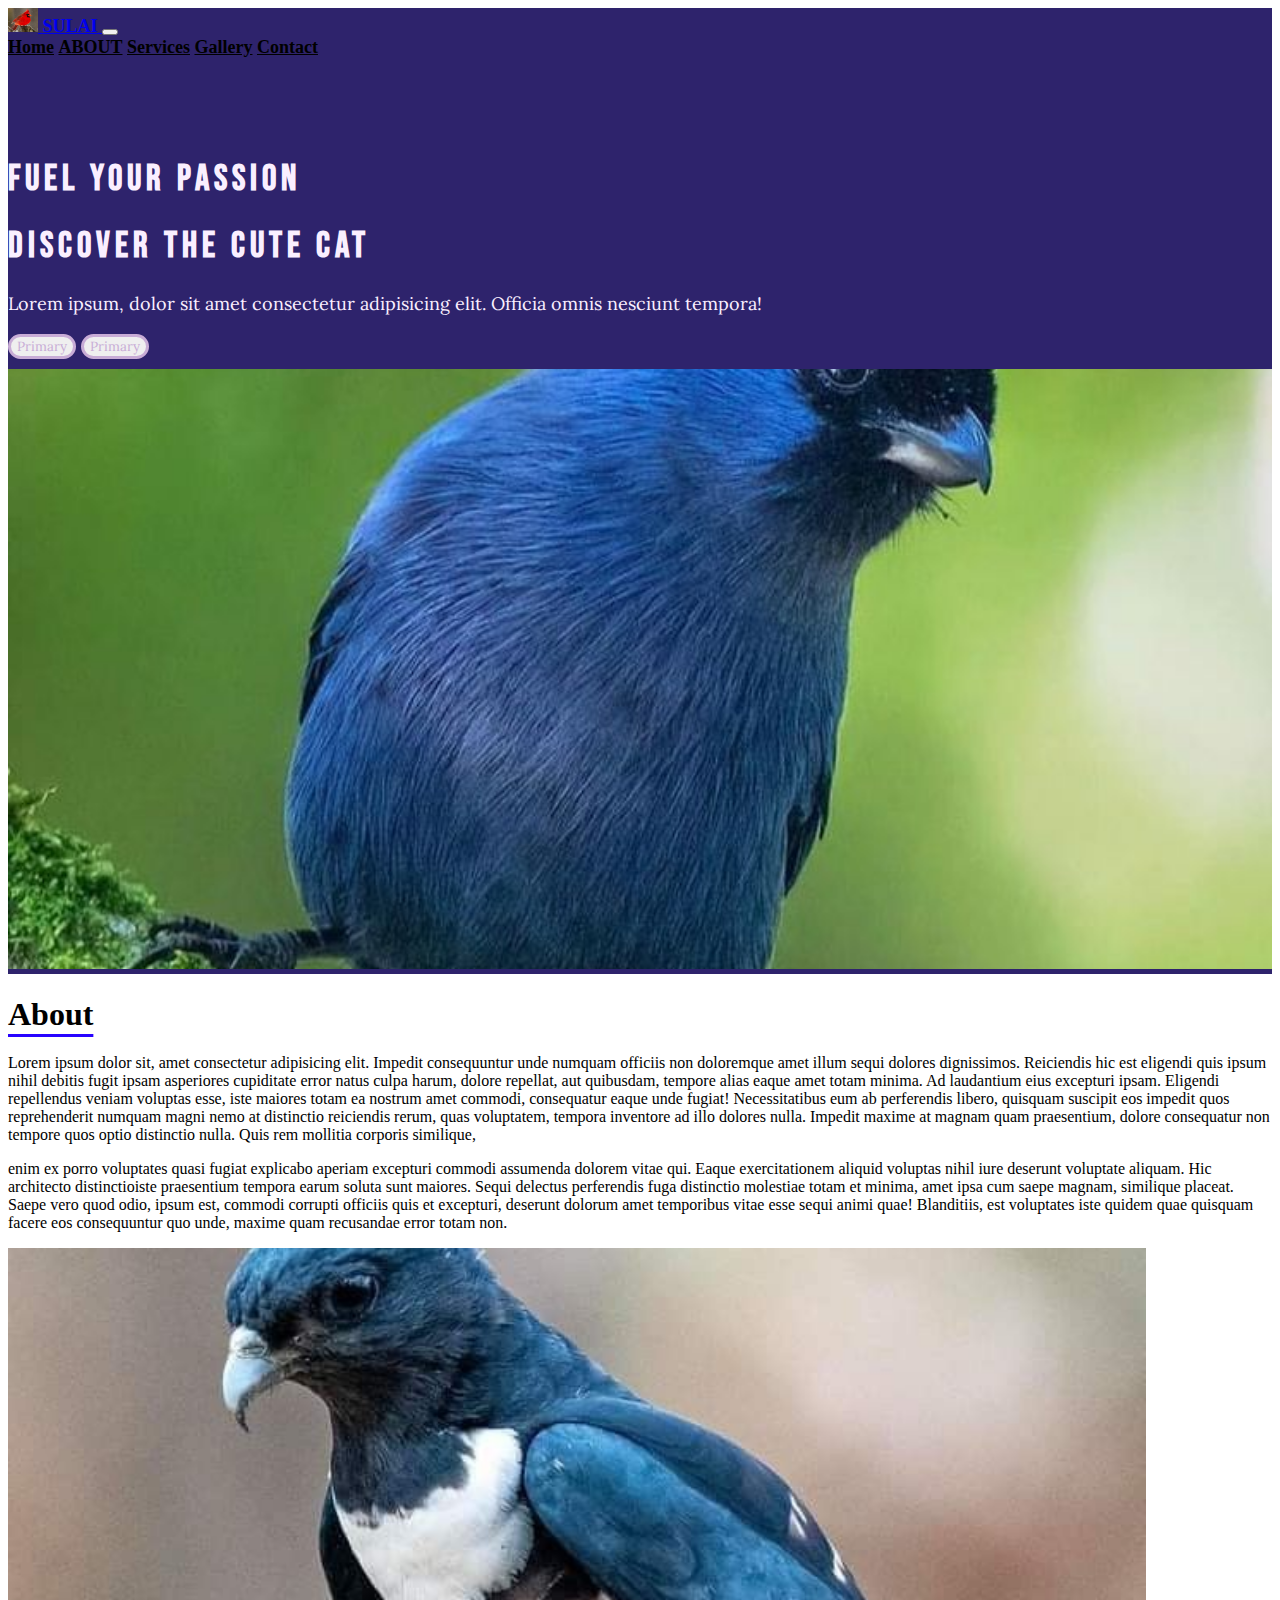
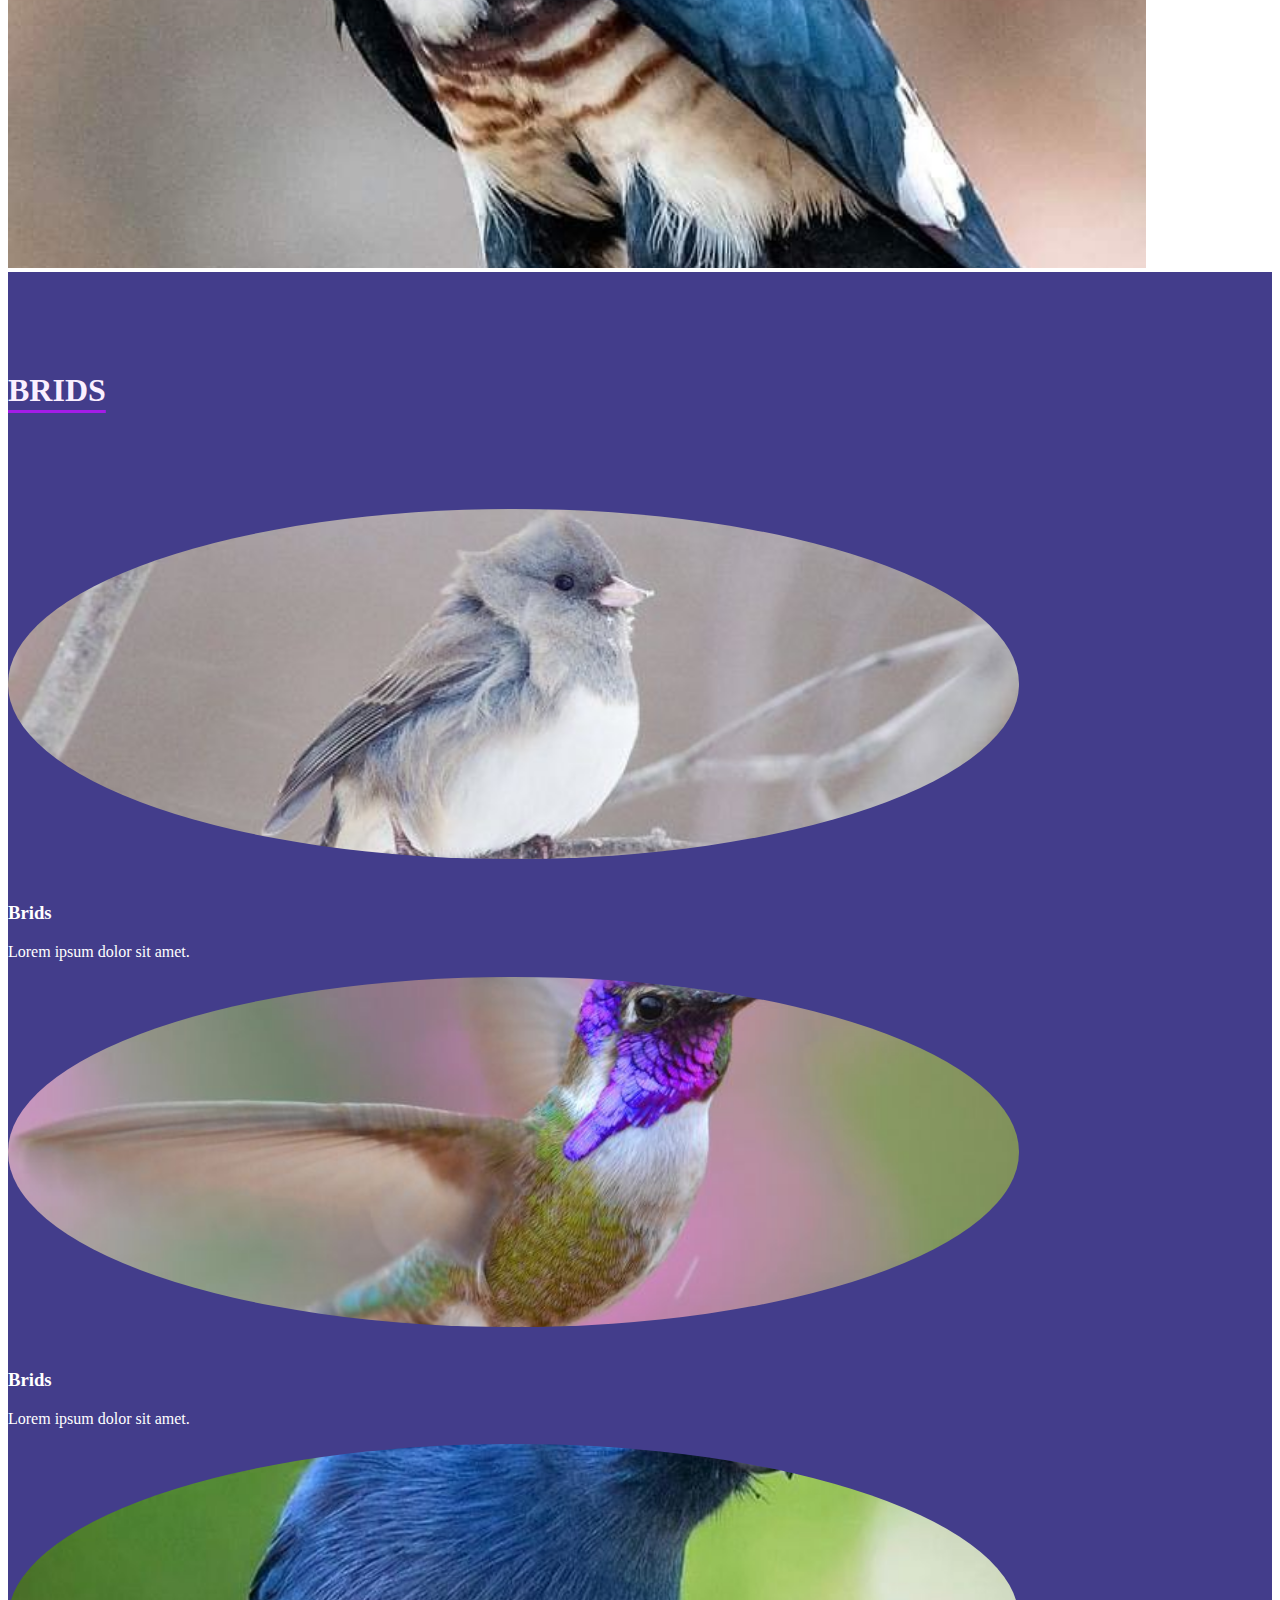
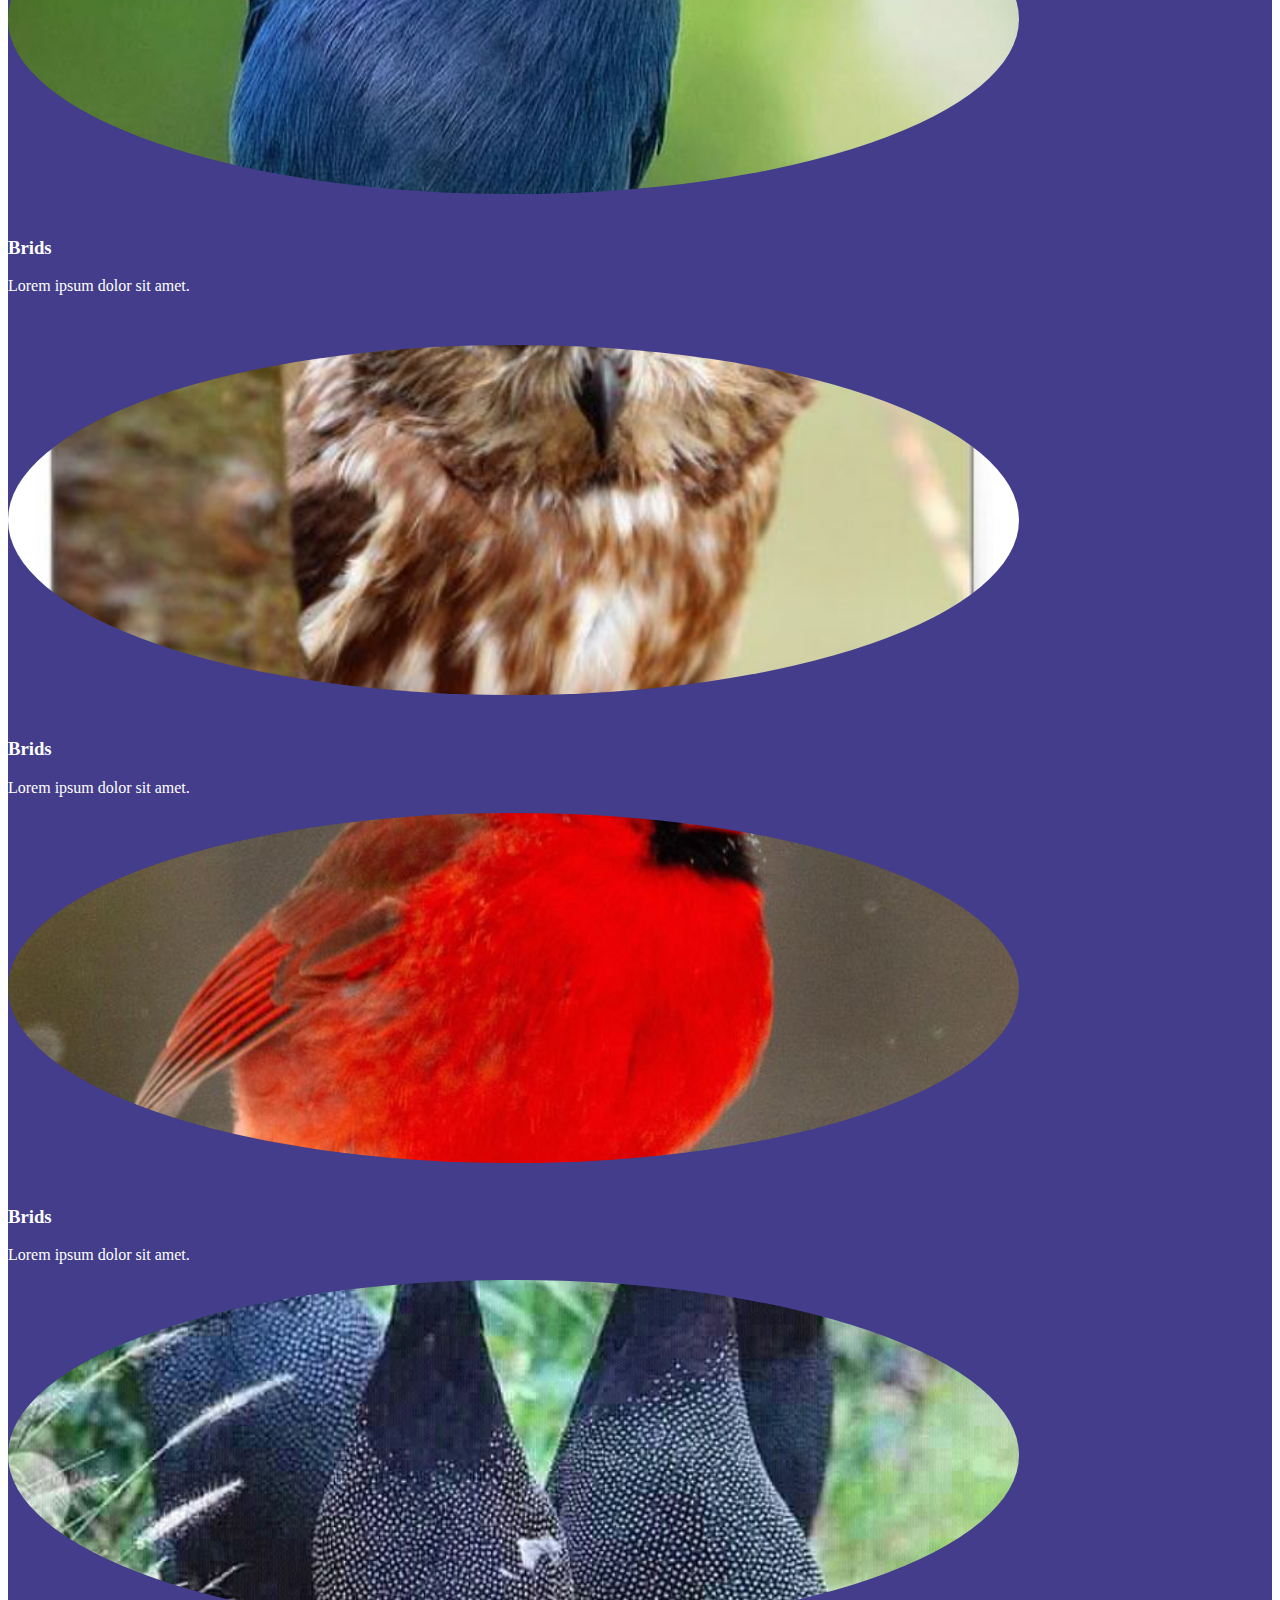
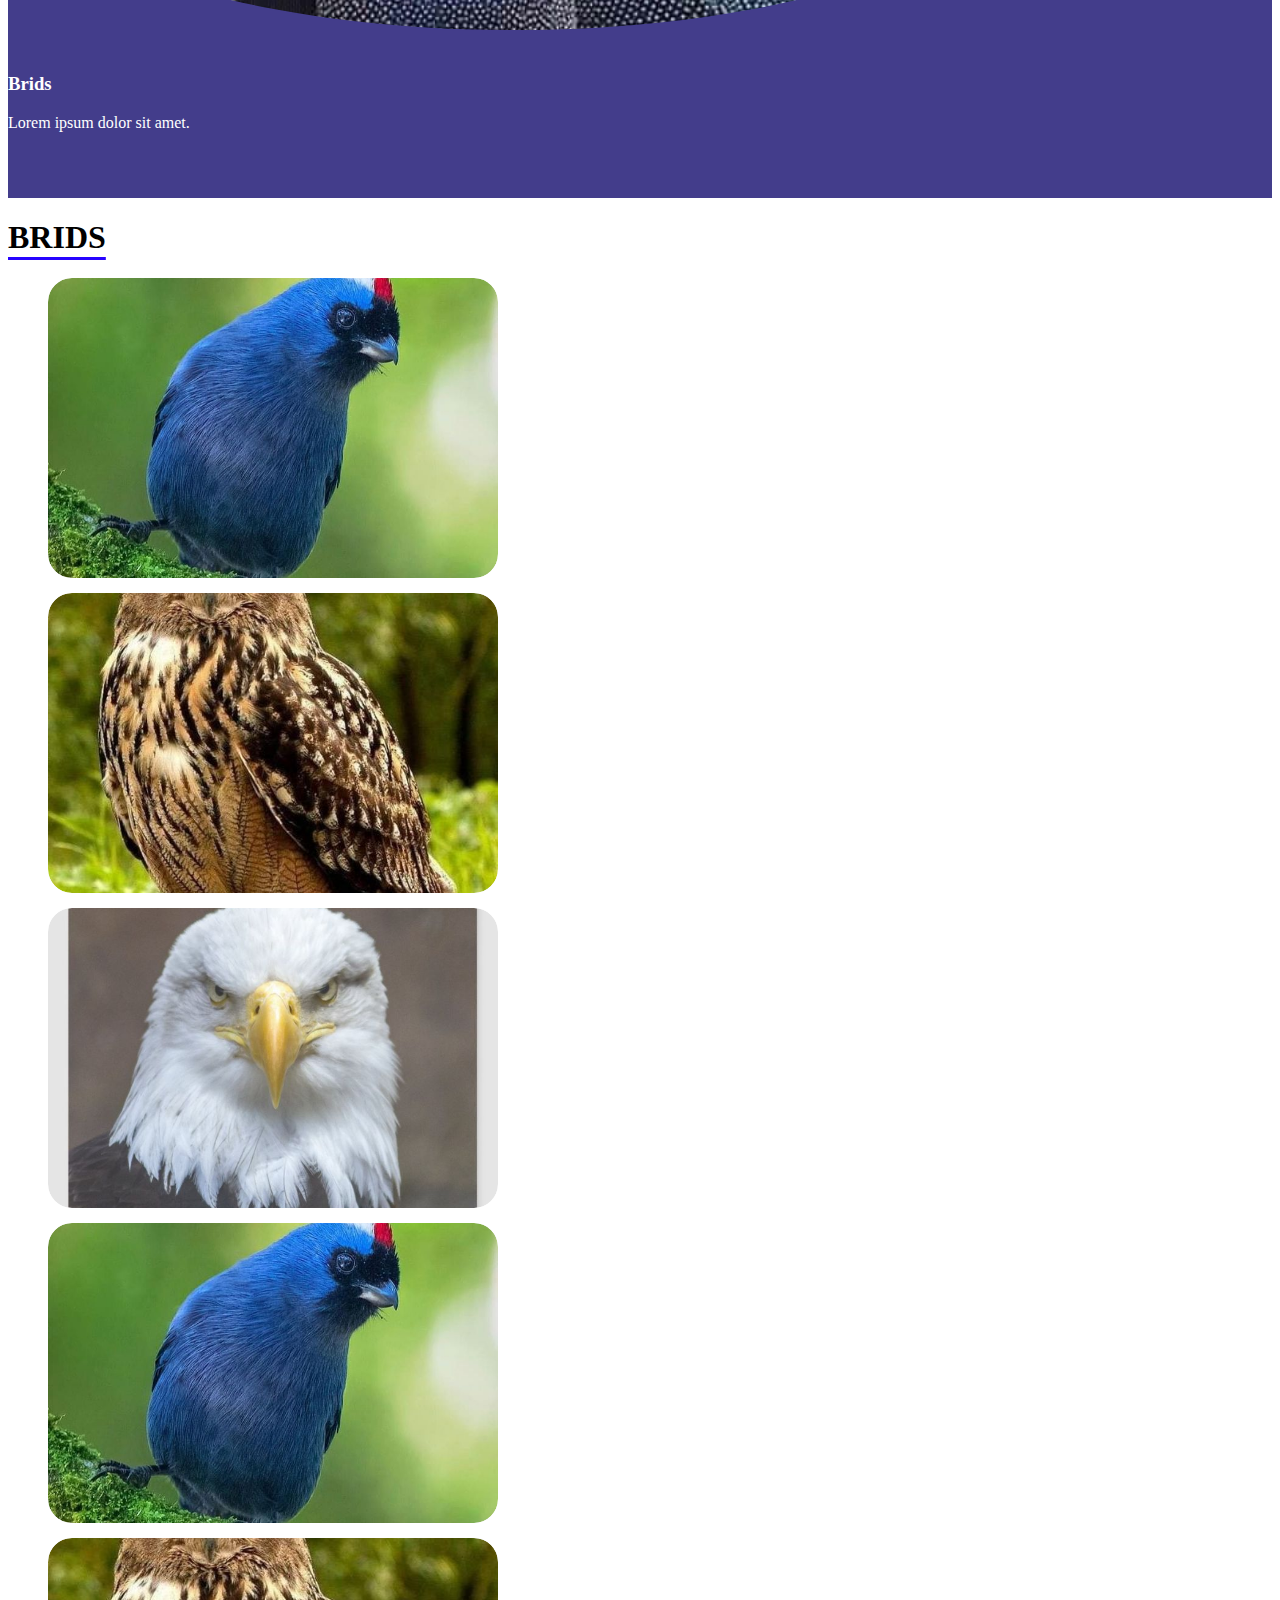
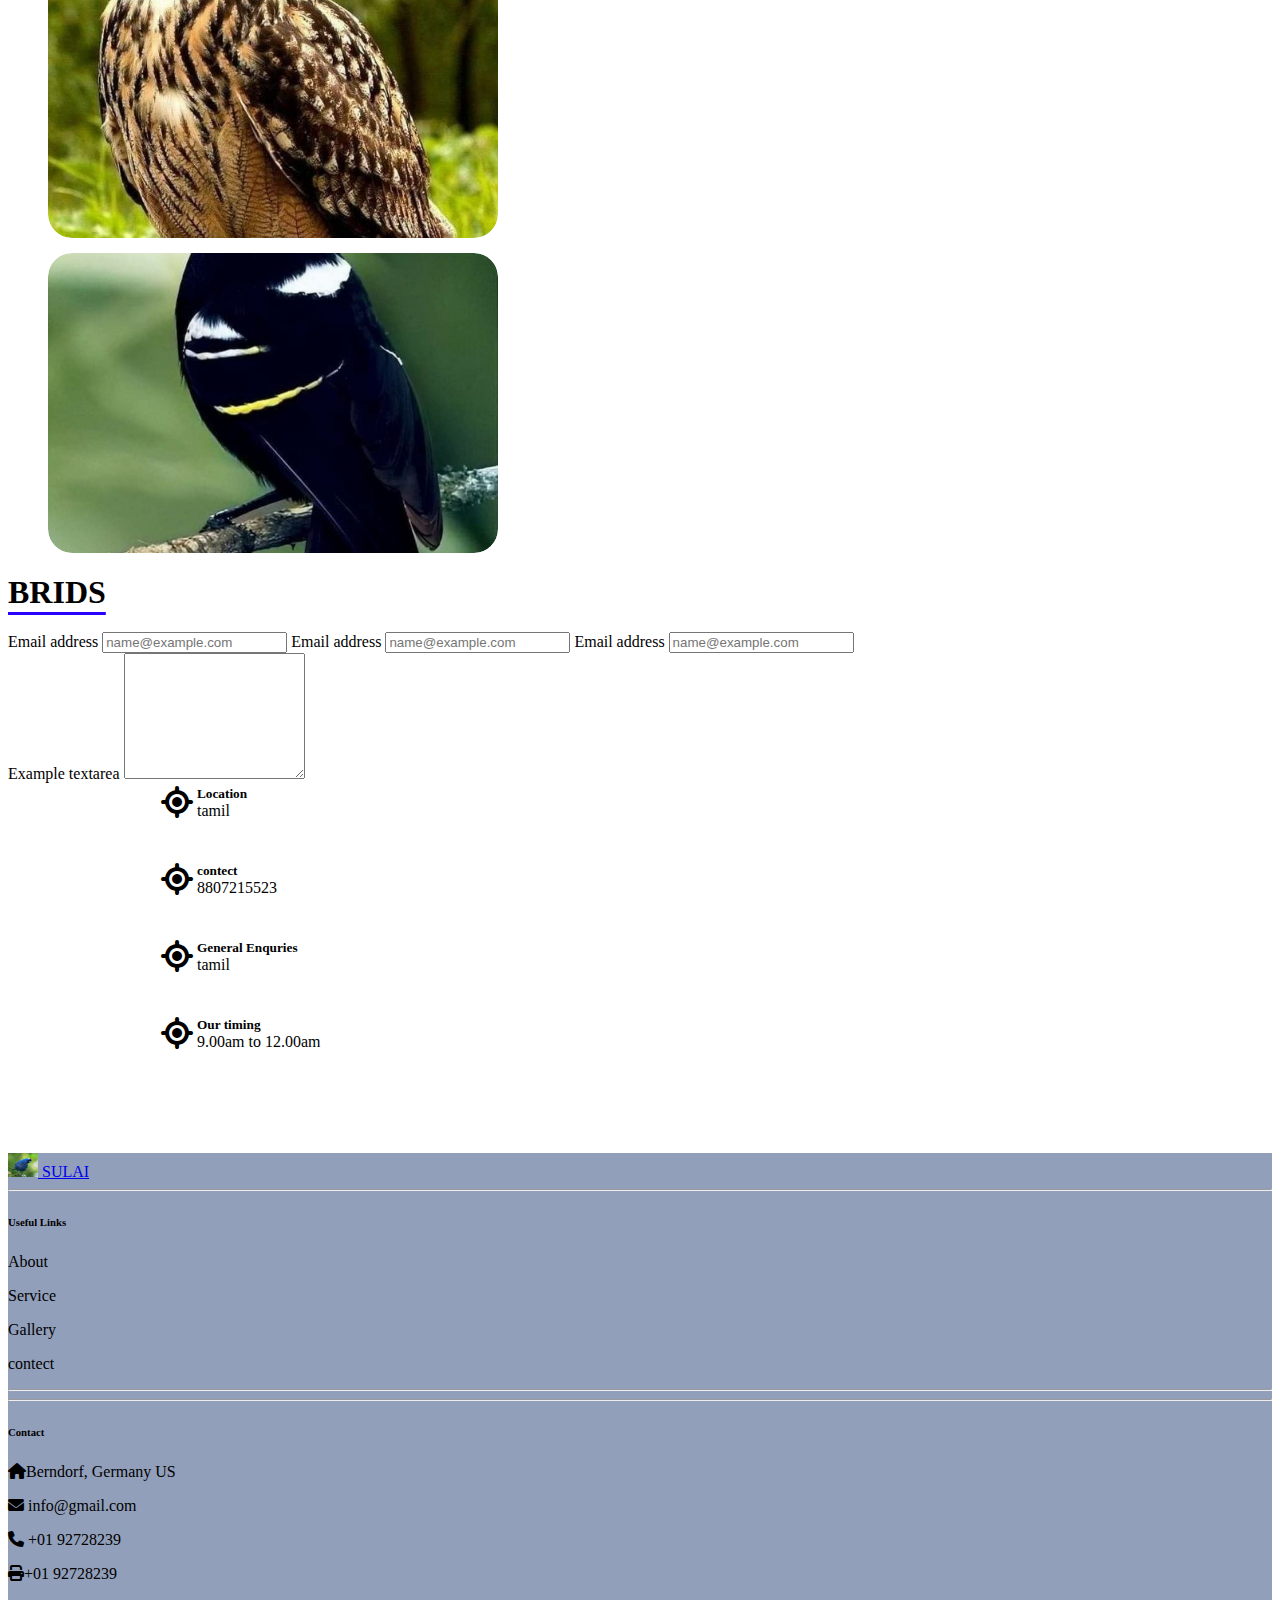
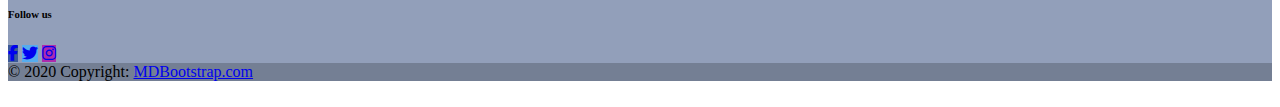
<file: index.html>
<!doctype html>
<html lang="en">
  <head>
    <!-- Required meta tags -->
    <meta charset="utf-8">
    <meta name="viewport" content="width=device-width, initial-scale=1">

    <!-- Bootstrap CSS -->
    <link href="https://cdn.jsdelivr.net/npm/bootstrap@5.0.2/dist/css/bootstrap.min.css" rel="stylesheet" integrity="sha384-EVSTQN3/azprG1Anm3QDgpJLIm9Nao0Yz1ztcQTwFspd3yD65VohhpuuCOmLASjC" crossorigin="anonymous">

    <link rel="preconnect" href="https://fonts.googleapis.com">
<link rel="preconnect" href="https://fonts.gstatic.com" crossorigin>
<link href="https://fonts.googleapis.com/css2?family=Bebas+Neue&family=Lora:ital,wght@0,400..700;1,400..700&family=Playwrite+DE+VA+Guides&family=Yuji+Mai&display=swap" rel="stylesheet">

    <link rel="stylesheet" href="https://cdnjs.cloudflare.com/ajax/libs/font-awesome/6.7.2/css/all.min.css" integrity="sha512-Evv84Mr4kqVGRNSgIGL/F/aIDqQb7xQ2vcrdIwxfjThSH8CSR7PBEakCr51Ck+w+/U6swU2Im1vVX0SVk9ABhg==" crossorigin="anonymous" referrerpolicy="no-referrer" />

    <link rel="stylesheet" href="style.css">
    <title>BRIDS SHOP</title>
    <style>
        body{
            overflow-x: hidden;
        }
        table tr td p,h5{
            padding: 0px;
            margin: 0px;
        }
    </style>
  </head>
  <body>
    <div class="p1">
    <div class="row">
            <nav class="navbar navbar-expand-lg navbar-light">
                <div class="container-fluid">
                    <a class="navbar-brand text-white" href="#">
                        <img src="./Snowy Cardinal -  Full Drill Diamond Painting Kit.jpeg" alt="" width="30" height="24" class="d-inline-block align-text-top rounded-circle">
                        <b>SULAI</b>
                      </a>
                  <button class="navbar-toggler" type="button" data-bs-toggle="collapse" data-bs-target="#navbarNavAltMarkup" aria-controls="navbarNavAltMarkup" aria-expanded="false" aria-label="Toggle navigation">
                    <span class="navbar-toggler-icon"></span>
                  </button>
                  <div class="collapse navbar-collapse justify-content-end me-5" id="navbarNavAltMarkup">
                    <div class="navbar-nav">
                      <a class="nav-link text-white mx-3 px-3" aria-current="page" href="#">Home</a>
                      <a class="nav-link text-white mx-3 px-3" href="#">ABOUT</a>
                      <a class="nav-link text-white mx-3 px-3" href="#">Services</a>
                      <a class="nav-link text-white mx-3 px-3" href="#">Gallery</a>
                      <a class="nav-link text-white mx-3 px-3" href="#">Contact</a>
                    </div>
                  </div>
                </div>
              </nav>
        </div>
   <div class="container-md container-fluid">
    <div class="row r2 pb-5">
        <div class="col-lg-6 col-md-6 col-sm-12 align-self-start p-0 mt-5">
            <div class="right"><h1>Fuel Your Passion</h1>
            <h1>Discover the cute cat</h1>
            <p>Lorem ipsum, dolor sit amet consectetur adipisicing elit. Officia omnis nesciunt tempora!</p>
            <button type="button" class="btn btn-outline-primary m-2 ms-4">Primary</button>
            <button type="button" class="btn btn-outline-primary m-2">Primary</button></div>
        </div>
        <div class="col-lg-6 col-md-6 col-sm-12 justify-content-end">
            <img src="./39f2de96-b52d-4610-9325-2b8e06a9294f.jpeg" style="object-fit: cover; margin-top: 10px;" height="600px"class="ms-5" width=100%>
        </div>
    </div>
   </div>
    </div>
   <div class="container-fluid p2">
    <div class="row my-5 mx-2">
        <div class="col-lg-6 co-md-6 align-self-center">
            <div class="about text-center">
                <h1 class="mb-4">About</h1>
                <p class="fw-norma">Lorem ipsum dolor sit, amet consectetur adipisicing elit. Impedit consequuntur unde numquam officiis non doloremque amet illum sequi dolores dignissimos. Reiciendis hic est eligendi quis ipsum nihil debitis fugit ipsam asperiores cupiditate error natus culpa harum, dolore repellat, aut quibusdam, tempore alias eaque amet totam minima. Ad laudantium eius excepturi ipsam. Eligendi repellendus veniam voluptas esse, iste maiores totam ea nostrum amet commodi, consequatur eaque unde fugiat! Necessitatibus eum ab perferendis libero, quisquam suscipit eos impedit quos reprehenderit numquam magni nemo at distinctio reiciendis rerum, quas voluptatem, tempora inventore ad illo dolores nulla. Impedit maxime at magnam quam praesentium, dolore consequatur non tempore quos optio distinctio nulla. Quis rem mollitia corporis similique,  <p class="p"></p>enim ex porro voluptates quasi fugiat explicabo aperiam excepturi commodi assumenda dolorem vitae qui. Eaque exercitationem aliquid voluptas nihil iure deserunt voluptate aliquam. Hic architecto distinctioiste praesentium tempora earum soluta sunt maiores. Sequi delectus perferendis fuga distinctio molestiae totam et minima, amet ipsa cum saepe magnam, similique placeat. Saepe vero quod odio, ipsum est, commodi corrupti officiis quis et excepturi, deserunt dolorum amet temporibus vitae esse sequi animi quae! Blanditiis, est voluptates iste quidem quae quisquam facere eos consequuntur quo unde, maxime quam recusandae error totam non.</p></p>
            </div>
        </div>
        <div class="col-lg-6 co-md-6 ">
            <img src="./7850f20b-503a-450d-8ed1-079b4b72dda0.jpeg" class=" object-fit-cover" width="90%" height="620px">
        </div>
    </div>
   </div>

   
   <div class="p3">
   <div class="container-fluid">
   <div class="row">
    <h1 class="text-center fw-bold">BRIDS</h1>
    <div class="col-lg-4 col-md-4 col-sm-6">
        <div class="f1 text-center fw-bold">
            <img src="./Bird Wall Art, Junco Picture, Photography Prints Nature Art, Cute Winter Bird Wall Decor, Small Picture 5x7 8x10, Photo Canvas 16x20 20x30 - Etsy.jpeg" width="50%" height="350" alt="">
            <h3>Brids</h3>
            <p>Lorem ipsum dolor sit amet.</p>
        </div>
    </div>
    <div class="col-lg-4 col-md-4 col-sm-6">
        <div class="f1 text-center fw-bold">
            <img src="./Costa Hummingbird in Flight - Original Hummingbird Fine Art Photography - Square Hummingbird Photo Print on Metal- Purple Flowers Bird Photo.jpeg" width="50%" height="350" alt="">
            <h3>Brids</h3>
            <p>Lorem ipsum dolor sit amet.</p>
        </div>
    </div>
    <div class="col-lg-4 col-md-4 col-sm-6">
        <div class="f1 text-center fw-bold">
            <img src="./39f2de96-b52d-4610-9325-2b8e06a9294f.jpeg" width="50%" height="350" alt="">
            <h3>Brids</h3>
            <p>Lorem ipsum dolor sit amet.</p>
        </div>
    </div>
   </div>
   <div class="row my-5">
    <div class="col-lg-4 col-md-4 col-sm-6">
        <div class="f1 text-center fw-bold">
            <img src="./Small Baby Owl _ Ontarios Square Sticker _ Zazzle.jpeg" width="50%" height="350" alt="">
            <h3>Brids</h3>
            <p>Lorem ipsum dolor sit amet.</p>
        </div>
    </div>
    <div class="col-lg-4 col-md-4 col-sm-6">
        <div class="f1 text-center fw-bold">
            <img src="./Snowy Cardinal -  Full Drill Diamond Painting Kit.jpeg" width="50%" height="350" alt="">
            <h3>Brids</h3>
            <p>Lorem ipsum dolor sit amet.</p>
        </div>
    </div>
    <div class="col-lg-4 col-md-4 col-sm-6">
        <div class="f1 text-center fw-bold">
            <img src="./e88beb90-2e24-43e7-b39c-85b80fe05e49.jpeg"" width="50%" height="350" alt="">
            <h3>Brids</h3>
            <p>Lorem ipsum dolor sit amet.</p>
        </div>
    </div>
   </div></div></div>
   <div class="container-fluid p-0 p4">
    <div class="row">
        <div class="hr">
        <h1 class="text-center mb-5">BRIDS</h1></div>
        <div class="l">
          <img src="./39f2de96-b52d-4610-9325-2b8e06a9294f.jpeg" alt="">
        </div>
        <div class="l">
          <img src="./4e93b21e-fd7f-487f-9f54-27ffbd962132.jpeg" alt="">
        </div>
        <div class="l">
          <img src="./Staring Bald Eagle Square Sticker.jpeg" alt="">
        </div>
        <div class="l">
          <img src="./39f2de96-b52d-4610-9325-2b8e06a9294f.jpeg" alt="">
        </div>
        <div class="l">
          <img src="./4e93b21e-fd7f-487f-9f54-27ffbd962132.jpeg" alt="">
        </div>
        <div class="l">
          <img src="./f7ee4268-e64d-4199-9248-24ec98aa1709.jpeg" alt="">
        </div>
        <div class="img-contaner">
        </div>
        <div class="img-contaner">
        </div>
        <div class="img-contaner">
        </div>
        <div class="img-contaner">
        </div>
        <div class="img-contaner">
        </div>
        <div class="img-contaner">
        </div>
    </div>
  </div>
  <div class="container-fluid p5">
    <div class="hr">
        <h1 class="text-center">BRIDS</h1></div>
        <div class="row my-5">
            <div class="col-lg-8 col-md-8 col-sm-12 ">
                <div class="mb-3">
                    <label for="exampleFormControlInput1" class="form-label fw-bold me-3">Email address</label>
                    <input type="name" class="form-control border border-3 border-secondary m-2 p-2 ps-3" id="exampleFormControlInput1" placeholder="name@example.com">
                    <label for="exampleFormControlInput1" class="form-label fw-bold me-3">Email address</label>
                    <input type="email" class="form-control border border-3 border-secondary m-2 p-2 ps-3" id="exampleFormControlInput1" placeholder="name@example.com">
                    <label for="exampleFormControlInput1" class="form-label fw-bold me-3">Email address</label>
                    <input type="number" class="form-control border border-3 border-secondary m-2 p-2 ps-3" id="exampleFormControlInput1" placeholder="name@example.com">
                  </div>
                  <div class="mb-3">
                    <label for="exampleFormControlTextarea1" class="form-label fw-bold">Example textarea</label>
                    <textarea class="form-control border border-3 border-secondary" id="exampleFormControlTextarea1" rows="8"></textarea>
                  </div>
            </div>
            <div class="col-lg-4 col-md-4 col-sm-12  align-self-end">
               <table class=""> 
                <tr>
                    <td><i class="fa-solid fa-location-crosshairs fa-2xl"></i></td>
                    <td><h5>Location</h5>
                    <p>tamil
                    </p></td>
                </tr>
                <tr>
                    <td><i class="fa-solid fa-location-crosshairs fa-2xl"></i></td>
                    <td><h5>contect</h5>
                    <p>8807215523
                    </p></td>
                </tr>
                <tr>
                    <td><i class="fa-solid fa-location-crosshairs fa-2xl"></i></td>
                    <td><h5>
                        General Enquries</h5>
                    <p>tamil
                    </p></td>
                </tr>
                <tr>
                    <td><i class="fa-solid fa-location-crosshairs fa-2xl"></i></td>
                    <td><h5>Our timing</h5>
                    <p>9.00am to 12.00am
                    </p></td>
                </tr>
               </table>
            </div>
        </div>
  </div>
  <footer>
    <!-- Remove the container if you want to extend the Footer to full width. -->
<div class="container-fluid p-0">
    <!-- Footer -->
    <footer
            class="text-center text-lg-start text-white"
            style="background-color: #929fba"
            >
      <!-- Grid container -->
      <div class="container p-4 pb-0">
        <!-- Section: Links -->
        <section class="">
          <!--Grid row-->
          <div class="row">
            <!-- Grid column -->
            <div class="col-md-3 col-lg-3 col-xl-3 mx-auto mt-3">
                <a class="navbar-brand text-white" href="#">
                    <img src="./39f2de96-b52d-4610-9325-2b8e06a9294f.jpeg" alt="" width="30" height="24" class="d-inline-block align-text-top rounded-circle">
                    SULAI
                  </a>
            </div>
            <!-- Grid column -->
  
            <hr class="w-100 clearfix d-md-none" />
  
            <!-- Grid column -->
            <div class="col-md-2 col-lg-2 col-xl-2 mx-auto mt-3">
              <h6 class="text-uppercase mb-4 font-weight-bold">Useful Links</h6>
              <p>
                <a class="text-white">About</a>
              </p>
              <p>
                <a class="text-white">Service</a>
              </p>
              <p>
                <a class="text-white">Gallery</a>
              </p>
              <p>
                <a class="text-white">contect</a>
              </p>
            </div>
            <!-- Grid column -->
  
            <hr class="w-100 clearfix d-md-none" />
  
            <!-- Grid column -->
            <hr class="w-100 clearfix d-md-none" />
  
            <!-- Grid column -->
            <div class="col-md-4 col-lg-3 col-xl-3 mx-auto mt-3">
              <h6 class="text-uppercase mb-4 font-weight-bold">Contact</h6>
              <p><i class="fas fa-home mr-3"></i>Berndorf, Germany US</p>
              <p><i class="fas fa-envelope mr-3"></i> info@gmail.com</p>
              <p><i class="fas fa-phone mr-3"></i> +01 92728239</p>
              <p><i class="fas fa-print mr-3"></i>+01 92728239</p>
            </div>
            <!-- Grid column -->
  
            <!-- Grid column -->
            <div class="col-md-3 col-lg-2 col-xl-2 mx-auto mt-3">
              <h6 class="text-uppercase mb-4 font-weight-bold">Follow us</h6>
  
              <!-- Facebook -->
              <a
                 class="btn btn-primary btn-floating m-1"
                 style="background-color: #3b5998"
                 href="#!"
                 role="button"
                 ><i class="fab fa-facebook-f"></i
                ></a>
  
              <!-- Twitter -->
              <a
                 class="btn btn-primary btn-floating m-1"
                 style="background-color: #55acee"
                 href="#!"
                 role="button"
                 ><i class="fab fa-twitter"></i
                ></a>
  
              <!-- Google -->
              <!-- <a
                 class="btn btn-primary btn-floating m-1"
                 style="background-color: #dd4b39"
                 href="#!"
                 role="button"
                 ><i class="fab fa-google"></i
                ></a> -->
  
              <!-- Instagram -->
              <a
                 class="btn btn-primary btn-floating m-1"
                 style="background-color: #ac2bac"
                 href="#!"
                 role="button"
                 ><i class="fab fa-instagram"></i
                ></a>
  
              <!-- Linkedin -->
              <!-- <a
                 class="btn btn-primary btn-floating m-1"
                 style="background-color: #0082ca"
                 href="#!"
                 role="button"
                 ><i class="fab fa-linkedin-in"></i
                ></a> -->
              <!-- Github -->
              <!-- <a
                 class="btn btn-primary btn-floating m-1"
                 style="background-color: #333333"
                 href="#!"
                 role="button"
                 ><i class="fab fa-github"></i
                ></a> -->
            </div>
          </div>
          <!--Grid row-->
        </section>
        <!-- Section: Links -->
      </div>
      <!-- Grid container -->
  
      <!-- Copyright -->
      <div
           class="text-center p-3"
           style="background-color: rgba(0, 0, 0, 0.2)"
           >
        © 2020 Copyright:
        <a class="text-white" href="https://mdbootstrap.com/"
           >MDBootstrap.com</a
          >
      </div>
      <!-- Copyright -->
    </footer>
    <!-- Footer -->
  </div>
  <!-- End of .container -->
  </footer>
    <script src="https://cdn.jsdelivr.net/npm/bootstrap@5.0.2/dist/js/bootstrap.bundle.min.js" integrity="sha384-MrcW6ZMFYlzcLA8Nl+NtUVF0sA7MsXsP1UyJoMp4YLEuNSfAP+JcXn/tWtIaxVXM" crossorigin="anonymous"></script>
  </body>
</html>
</file>
<file: style.css>
.p1{
    background-color: #2E236C;
}
.nav-link{
    color: rgb(0, 0, 0);
    font-size: 18px;
    font-weight: 600;
    /* background-color: aliceblue; */
    border-radius: 10px;
}
.nav-link:hover{
   color: black;
   background-color: #C8ACD6;
}

.p1{
    color: white;
    font-size: 18px;
}
.p1 .right{
    margin-top: 100px;
    color: #faefff;
    font-family: "Lora", serif;
}
.p1 .right h1{
    font-family: "Bebas Neue", serif;
    letter-spacing: 5px;
}
.p1 .right .btn{
    border:3px solid #C8ACD6;
    color: #C8ACD6;
    border-radius: 15px;
    font-family: lora;
}
.p1 .right .btn:hover{
    background-color: #C8ACD6;
    color: black;
}
.p2 h1,.p4 h1,.p5 .hr h1{
    text-decoration: underline;
    text-decoration-color: #2803ff;
    text-underline-offset: 9px;
    font-weight: 600;
}

.p2 img{
    object-fit: cover;
}
.p3{
    background-color: #433D8B;
    padding: 50px 0px;
}
.p3 .row h1{
      font-family: "Kanit", serif;
    text-decoration: underline;
    text-decoration-color: #a41ce7;
    text-underline-offset: 9px;
    /* font-weight: 600; */
    color: #faefff;
    margin-bottom: 100px;
}
.p3 .row{
    margin-top: 50px;
}
.p3 .row .f1 img{
    border-radius: 50%;
    object-fit: cover;
    width: 80%;
    margin-bottom: 20px;
}
.p3 .row .f1{
    color: white;
}
/* .p4 .row{
    display: grid;
    grid-template-columns: auto auto auto;
    /* background-color: rgb(146, 146, 255); */
    /* column-gap: 40px;
    row-gap: 30px;
    margin-top: 10px;
} */
.p4 .row img{
    border-radius: 24px;
    width: 450px;
    height: 100%;
    object-fit: cover; /* Ensures the image fits without distortion */
    transition: transform 0.3s ease;
}
.p4 .row .l{
    /* flex-wrap: wrap-reverse; */
    /* padding: 0px; */
    /* padding: 0; */
    margin: 15px 0px 0px 40px;
    width: 450px;
    height: 300px;
    overflow: hidden; /* Keep the image inside the div */
    position: relative;
    border-radius: 24px;
}
.p4 .row img:hover{
    transform: scale(1.2); /* Zooms in the image on hover */

}
.p5 table{
    margin-left: 150px;
    margin-bottom: 60px;
}
.p5 table td{
    padding-bottom: 40px;
}
@media (max-width: 767px){
    .navbar{
      margin-top: 10px;
    }
    .navbar button{
      background-color: #433D8B;
    }
    .r2{
      flex-wrap: wrap-reverse;
    }
    .r2 img{
      height: 300px;
      width: 300px;
      margin-top: 20px;
    }
    .r2 .right{
        margin-top: 20px;
        margin-left: 40px;
    }
    .r2 .right .btn{
        margin:80px;
    }
    .p2 .row{
        flex-wrap: wrap-reverse;
    }
    .p2 .row img{
        width: 80%;
        height: 300px;
        border-radius: 24px;
        margin-left: 40px;
        margin-bottom: 10px;
    }
    .p2  .p{
        display: hidden;
    }
    .p3 .row {
        padding: 0px !important;
    }
    .p4 .row .l{
        margin: 10px 10px;
        width: 90%;
    }
  }
</file>
